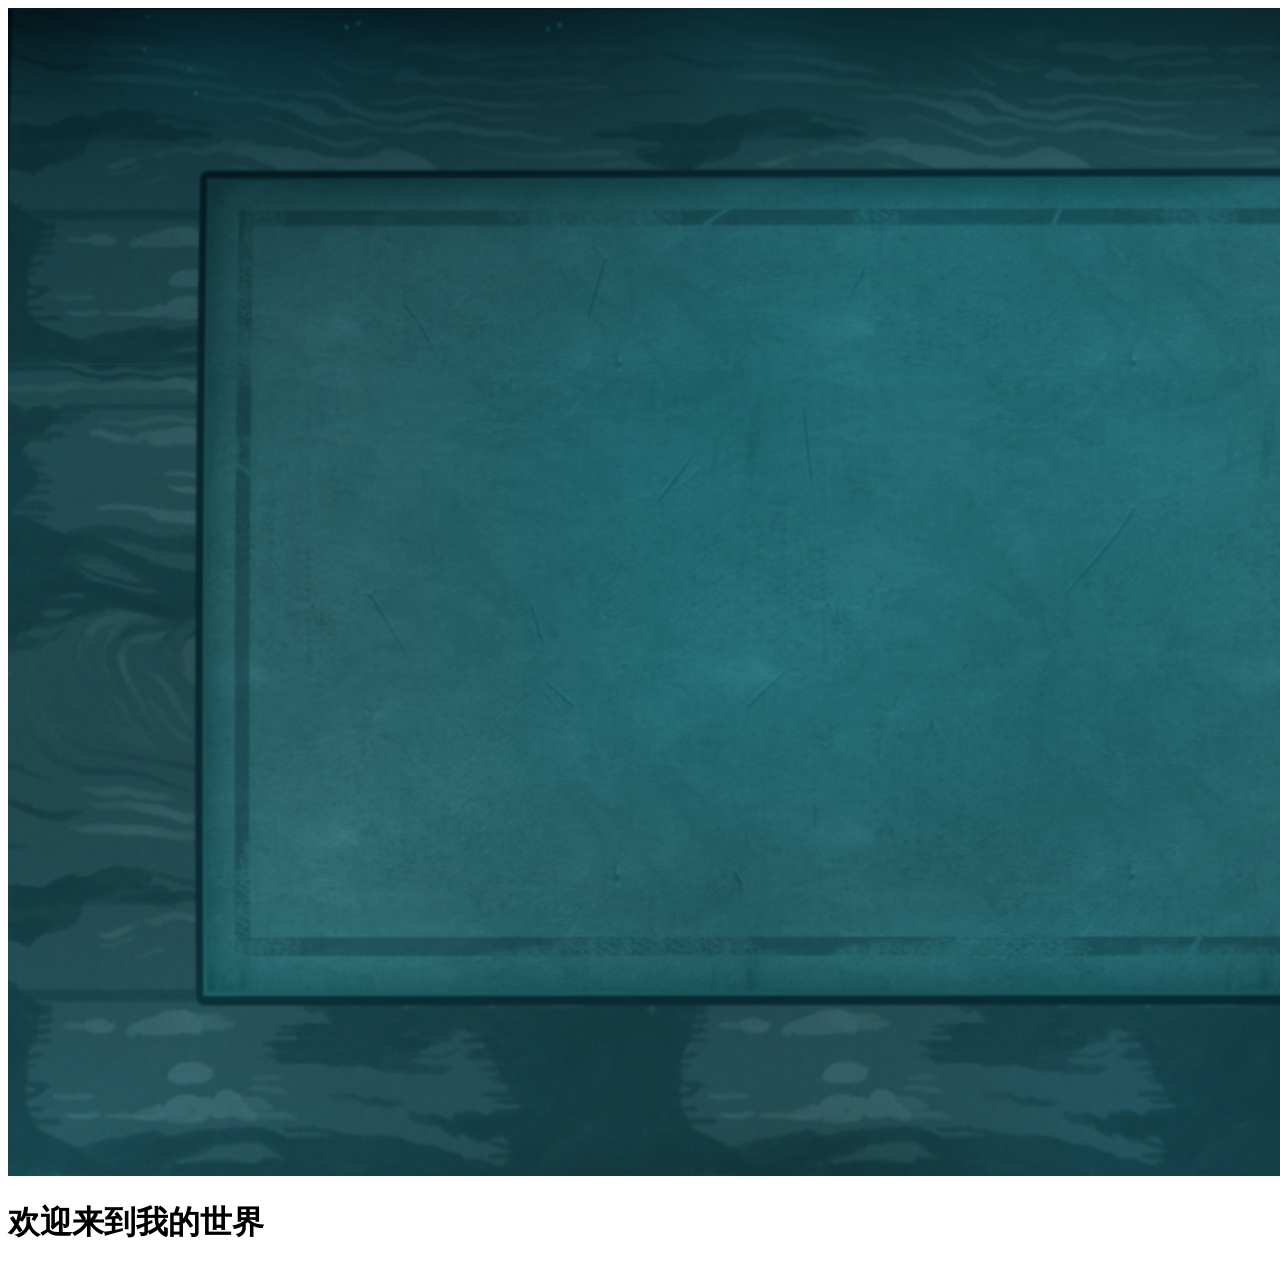
<file: index.html>
<!DOCTYPE html>
<html>
<head>
  <meta charset="utf-8"/>
  <meta name="description" content="关于苍镧与琅辰的故事"/>
  <meta name="viewport" content="width=device-width, initial-scale=1.0">
  <!--<link rel="stylesheet" href="mystyle.css">-->
  <title>首页</title>
</head>
<body>
    <img src="images/bg.png" alt="背景">
    <h1>欢迎来到我的世界</h1>
</body>
</html>
</file>
<file: mystyle.css>
body {
  min-height: 100vh;
  margin: 0;
  background: #BEEEFF;  /* 兜底纯色 */
  background: -webkit-linear-gradient(
    to right,
    #BEEEFF 0%,    /* 蓝色起点 */
    #BEEEFF 30%,   /* 蓝色独占左30% */
    #FF6150 38%,   /* 红色快速出现 */
    #FFE300 42%,   /* 黄色快速出现 */
    #FF7E8C 52%,   /* 粉色在中间过渡 */
    #FFB6C1 100%   /* 浅粉色收尾 */
  );
  background: linear-gradient(
    to right,
    #BEEEFF 0%,
    #BEEEFF 30%,
    #FF6150 38%,
    #FFE300 42%,
    #FF7E8C 52%,
    #FFB6C1 100%
  );
}
</file>
